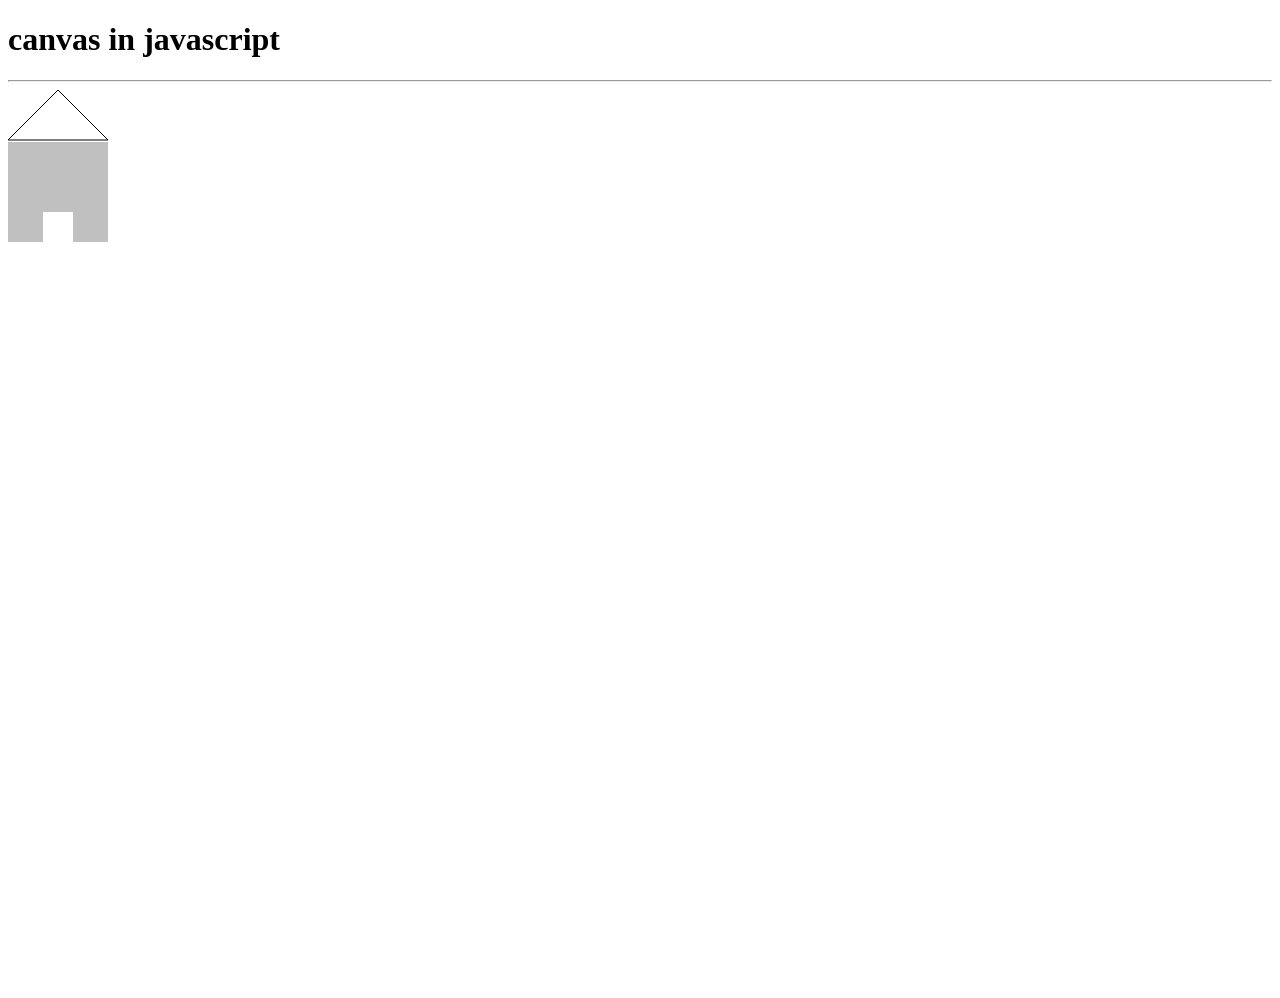
<file: index.html>
<!DOCTYPE html>
<html>
<head>
	<meta charset="utf-8">
	<meta name="viewport" content="width=device-width, initial-scale=1">
	<title>canvas in Javascript</title>
	<link rel="stylesheet" type="text/css" href="style.css">
</head>
<body>
	<h1>canvas in javascript</h1>
	<hr>
	<div style="ctx-align:center;"></div>
	<canvas id="myCanvas"></canvas>




<script type="text/javascript" src="script.js"></script>
</body>
</html>
</file>
<file: style.css>
#myCanvas {
	display:flex;
	justify-content: center;
}
</file>
